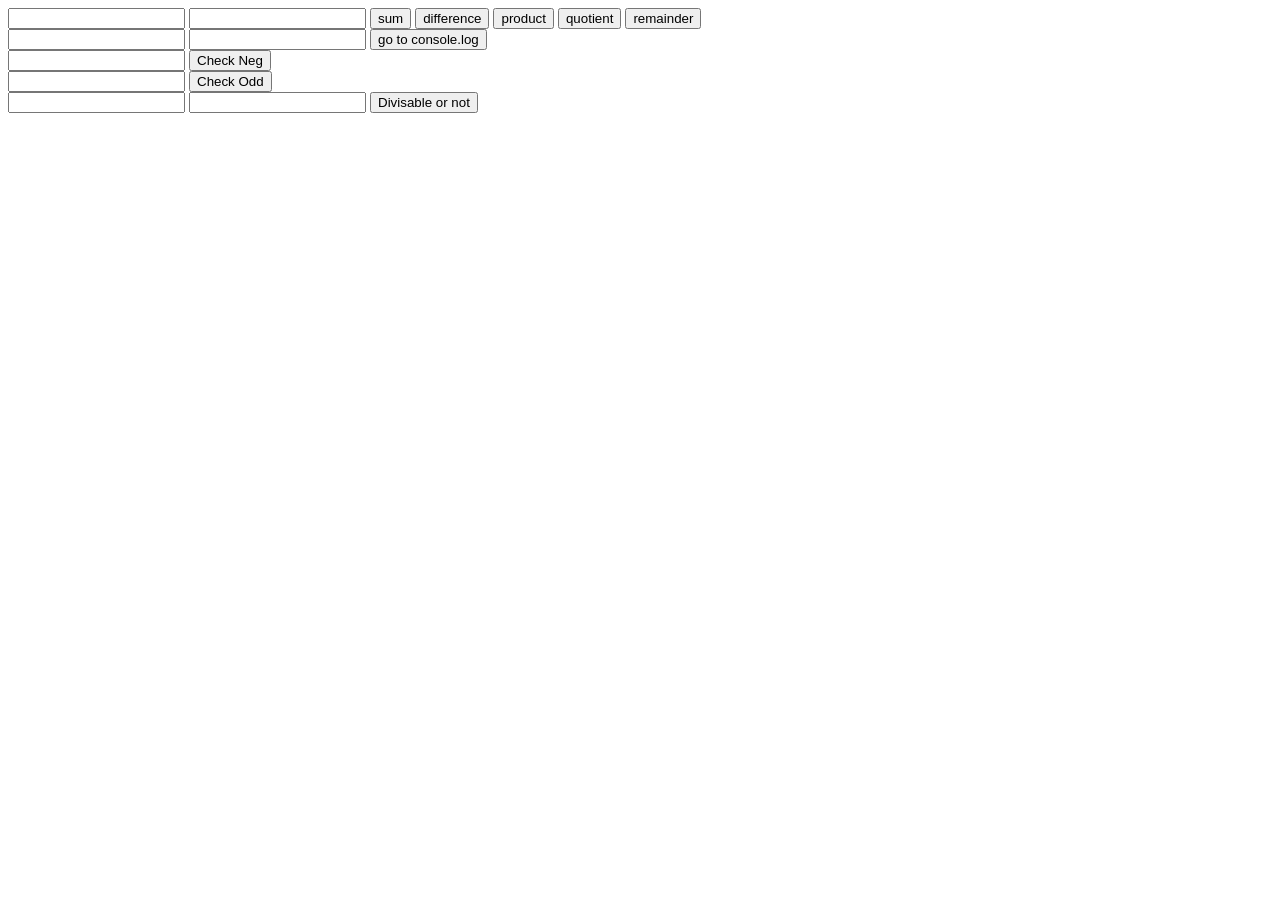
<file: index.html>
<!DOCTYPE html>
<html lang="en">
	<head>
		<meta charset="UTF-8">
		<meta http-equiv="X-UA-Compatible" content="IE=edge">
		<meta name="viewport" content="width=device-width, initial-scale=1.0">
		<title>Document</title>
	</head>
	<body>
		<input id="n1" type="number">
		<input id="n2" type="number">
		<input type="button" id="sum" value="sum" onclick="sum()">
		<input type="button" id="difference" value="difference" onclick="difference()">
		<input type="button" id="product" value="product" onclick="product()">
		<input type="button" id="quotient" value="quotient" onclick="quotient()">
		<input type="button" id="remainder" value="remainder"  onclick="remainder()">
		<div id="main_div"></div>

		<input id="yname" type="string">
		<input id="yage" type="string">
		<input type="button" id="nameage" value="go to console.log" onclick="consolel()">
		<div></div>

		<input id="neg" type="string">
		<input type="button" id="negative" value="Check Neg" onclick="neg()">
		<div id="main_div1"></div>

		<input id="odd" type="string">
		<input type="button" id="odd" value="Check Odd" onclick="odd()">
		<div id="main_div2"></div>

		<input id="divis1" type="string">
		<input id="divis2" type="string">
		<input type="button" id="division" value="Divisable or not" onclick="division()">
		<div id="main_div3"></div>

	</body>
	<script src="aper.js"></script>
</html>
</file>
